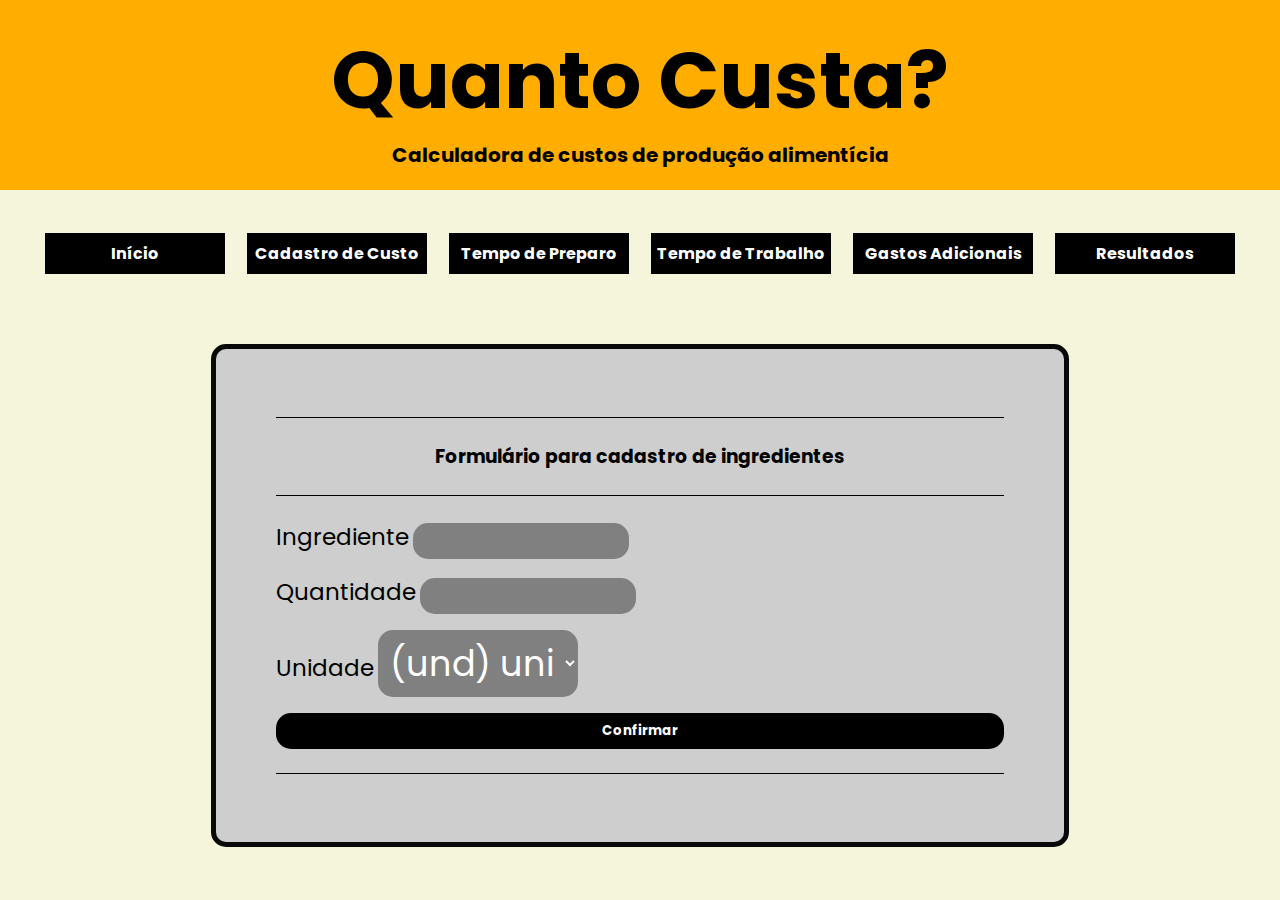
<file: index.html>
<!DOCTYPE html>
<html lang="pt-br">
    <head>
        <meta charset="UTF-8" />
        <meta name="viewport" content="width=device-width, initial-scale=1.0" />
        <title>Início-Quanto Custa?</title>
        <script src="./index.js"></script>
        <script src="./bd.js"></script>
        <script src="./calculos.js"></script>
        <link rel="preconnect" href="https://fonts.googleapis.com" />
        <link rel="preconnect" href="https://fonts.gstatic.com" crossorigin />
        <link
            href="https://fonts.googleapis.com/css2?family=Poppins:wght@300;700&display=swap"
            rel="stylesheet"
        />
        <link rel="stylesheet" href="style.css" />
    </head>

    <body>
        <header>
            <h1 class="title">Quanto Custa?</h1>
            <h2 class="sub-title">
                Calculadora de custos de produção alimentícia
            </h2>
        </header>
        <main>
            <div class="nav">
                <a class="button" href="./index.html">Início</a>
                <a class="button" href="./cadastroCusto.html"
                    >Cadastro de Custo</a
                >
                <a class="button" href="./tempoPreparo.html"
                    >Tempo de Preparo</a
                >
                <a class="button" href="./tempoTrabalho.html"
                    >Tempo de Trabalho</a
                >
                <a class="button" href="./gastoAdicionais.html"
                    >Gastos Adicionais</a
                >
                <a class="button" href="./resultado.html">Resultados</a>
            </div>
            <div class="container">
                <form onsubmit="return false">
                    <hr>
                    <h3>Formulário para cadastro de ingredientes</h3>
                    <hr>
                    <section class="section-group">
                        <label>Ingrediente</label>
                        <input type="text" id="ingrediente" required />
                    </section>
                    <section class="section-group">
                        <label>Quantidade</label>
                        <input type="number" id="quantidade" min="0" required />
                    </section>
                    <section class="section-group">
                        <label>Unidade</label>
                        <select id="unidade" required>
                            <option value="und">(und) unidade(s)</option>
                            <optgroup label="Volume">
                                <option value="l">(l) litro(s)</option>
                                <option value="ml">(ml) mililitro(s)</option>
                            </optgroup>
                            <optgroup label="Massa">
                                <option value="kg">(kg) quilograma(s)</option>
                                <option value="g">(g) grama(s)</option>
                                <option value="mg">(mg) miligrama(s)</option>
                            </optgroup>
                        </select>
                    </section>
                    <section class="section-group">
                        <input
                            class="button1"
                            type="submit"
                            value="Confirmar"
                            onclick="registraIngrediente()"
                        />
                    </section>
                    <hr>
                </form>
            </div>
        </main>
    </body>
</html>
</file>
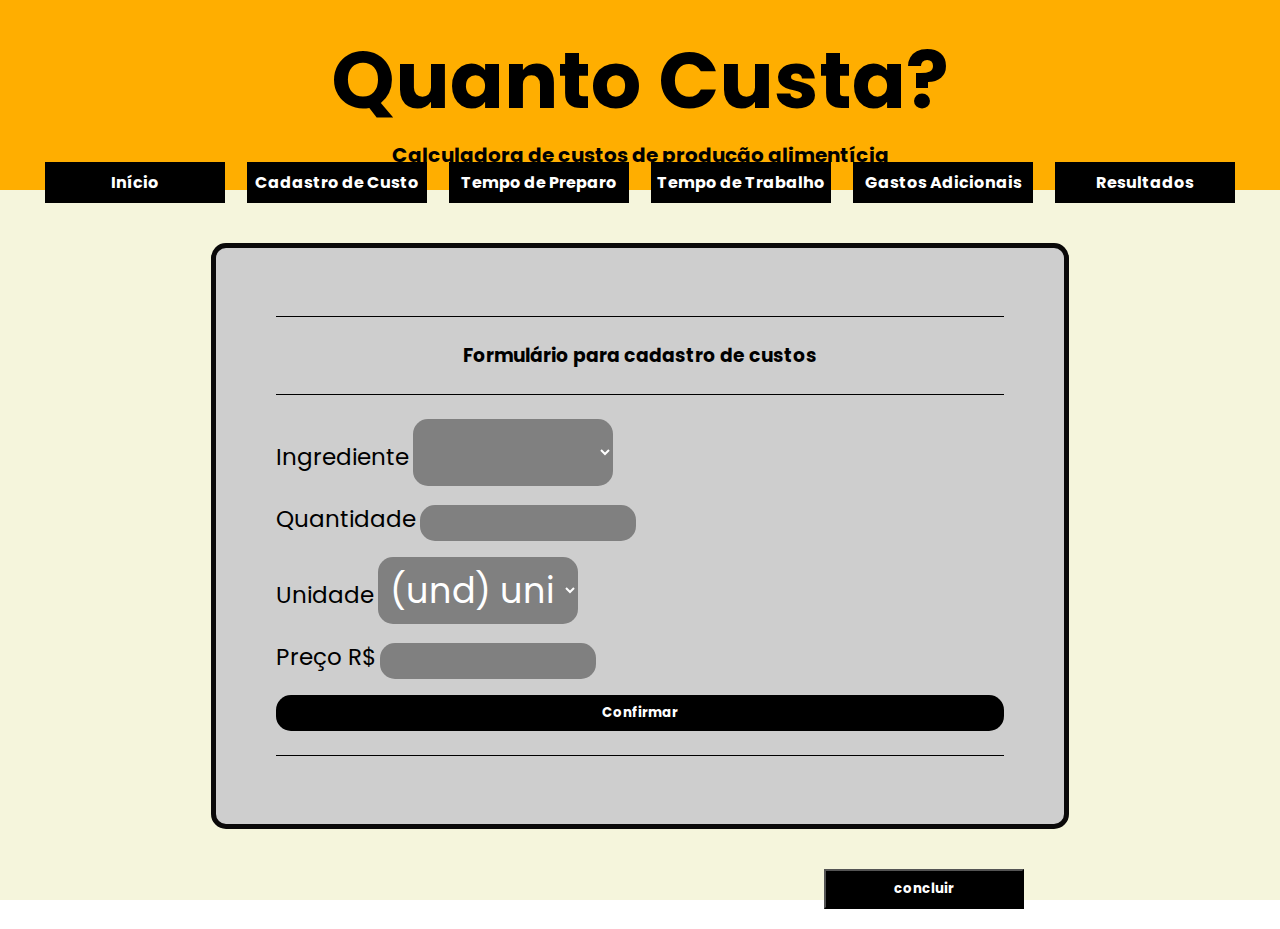
<file: cadastroCusto.html>
<!DOCTYPE html>
<html lang="pt-br">
    <head>
        <meta charset="UTF-8" />
        <meta name="viewport" content="width=device-width, initial-scale=1.0" />
        <script src="./index.js"></script>
        <script src="./bd.js"></script>
        <script src="calculos.js"></script>
        <script src="./itensReceitas.js"></script>
        <link rel="preconnect" href="https://fonts.googleapis.com" />
        <link rel="preconnect" href="https://fonts.gstatic.com" crossorigin />
        <link
            href="https://fonts.googleapis.com/css2?family=Poppins:wght@300;700&display=swap"
            rel="stylesheet"
        />
        <link rel="stylesheet" href="style.css" />
        <title>Cadastro de Custo-Quanto Custa?</title>
    </head>
    <body>
        <header>
            <h1 class="title">Quanto Custa?</h1>
            <h2 class="sub-title">
                Calculadora de custos de produção alimentícia
            </h2>
        </header>
        <main>
            <div class="nav">
                <a class="button" href="./index.html">Início</a>
                <a class="button" href="./cadastroCusto.html"
                    >Cadastro de Custo</a
                >
                <a class="button" href="./tempoPreparo.html"
                    >Tempo de Preparo</a
                >
                <a class="button" href="./tempoTrabalho.html"
                    >Tempo de Trabalho</a
                >
                <a class="button" href="./gastoAdicionais.html"
                    >Gastos Adicionais</a
                >
                <a class="button" href="./resultado.html">Resultados</a>
            </div>
            <div class="container">
                <form onsubmit="return false">
                    <hr>
                    <h3>Formulário para cadastro de custos</h3>
                    <hr>
                    <section class="section-group">
                        <label>Ingrediente</label>
                        <select id="lista-bd"></select>
                    </section>
                    <section class="section-group">
                        <label>Quantidade</label>
                        <input type="number" id="quantidade-compra" min="0" />
                    </section>
                    <section class="section-group">
                        <label>Unidade</label>
                        <select id="unidade-compra" required>
                            <option value="und">(und) unidade(s)</option>
                            <optgroup label="Volume">
                                <option value="l">(l) litro(s)</option>
                                <option value="ml">(ml) mililitro(s)</option>
                            </optgroup>
                            <optgroup label="Massa">
                                <option value="kg">(kg) quilograma(s)</option>
                                <option value="g">(g) grama(s)</option>
                                <option value="mg">(mg) miligrama(s)</option>
                            </optgroup>
                        </select>
                    </section>
                    <section class="section-group">
                        <label>Preço R$</label>
                        <input type="number" id="opcaoIngrediente" min="0" />
                    </section>
                    <section class="section-group">
                        <input
                            class="button1"
                            type="submit"
                            value="Confirmar"
                            onclick="registraPreco()"
                        />
                    </section>
                    <hr>
                </form>
                <div class="concluir">
                <button class="button2" onclick="calculo()">concluir</button>
            </div>
            </div>
        </main>
    </body>
</html>
</file>
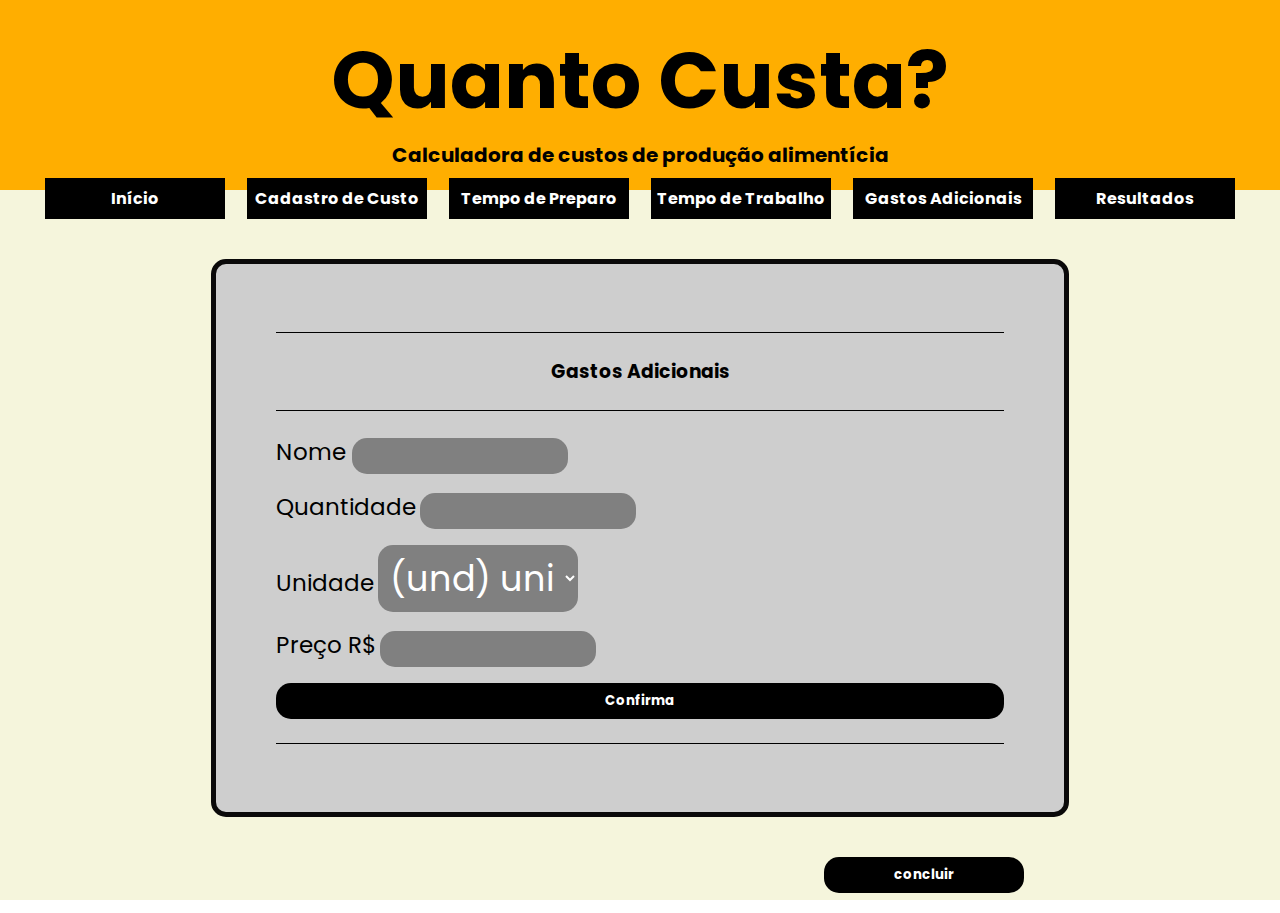
<file: gastoAdicionais.html>
<!DOCTYPE html>
<html lang="pt-br">
    <head>
        <meta charset="UTF-8" />
        <meta name="viewport" content="width=device-width, initial-scale=1.0" />
        <title>Gastos Adicionais-Quanto Custa?</title>
        <link rel="preconnect" href="https://fonts.googleapis.com" />
        <link rel="preconnect" href="https://fonts.gstatic.com" crossorigin />
        <link
            href="https://fonts.googleapis.com/css2?family=Poppins:wght@300;700&display=swap"
            rel="stylesheet"
        />
        <link rel="stylesheet" href="style.css" />
    </head>
    <body>
        <header>
            <h1 class="title">Quanto Custa?</h1>
            <h2 class="sub-title">
                Calculadora de custos de produção alimentícia
            </h2>
        </header>
        <main>
            <div class="nav">
                <a class="button" href="./index.html">Início</a>
                <a class="button" href="./cadastroCusto.html"
                    >Cadastro de Custo</a
                >
                <a class="button" href="./tempoPreparo.html"
                    >Tempo de Preparo</a
                >
                <a class="button" href="./tempoTrabalho.html"
                    >Tempo de Trabalho</a
                >
                <a class="button" href="./gastoAdicionais.html"
                    >Gastos Adicionais</a
                >
                <a class="button" href="./resultado.html">Resultados</a>
            </div>
            <div class="container">
                <form onsubmit="return false">
                    <hr>
                    <h3>Gastos Adicionais</h3>
                    <hr>
                    <section class="section-group">
                        <label>Nome </label>
                        <input type="text" id="nomeCustoAdicional" />
                    </section>
                    <section class="section-group">
                        <label>Quantidade</label>
                        <input type="number" id="quantidadenovoGasto" min="0" />
                    </section>
                    <section class="section-group">
                        <label>Unidade</label>
                        <select id="unidadeGA" required>
                            <option value="und">(und) unidade(s)</option>
                            <optgroup label="Volume">
                                <option value="l">(l) litro(s)</option>
                                <option value="ml">(ml) mililitro(s)</option>
                            </optgroup>
                            <optgroup label="Massa">
                                <option value="kg">(kg) quilograma(s)</option>
                                <option value="g">(g) grama(s)</option>
                                <option value="mg">(mg) miligrama(s)</option>
                            </optgroup>
                        </select>
                    </section>
                    <section class="section-group">
                        <label> Preço R$</label>
                        <input type="number" id="valorGastoAdicional" />
                    </section>
                    <section class="section-group">
                        <input
                            class="button1"
                            type="submit"
                            value="Confirma"
                            onclick="registraNovoCusto()"
                        />
                    </section>
                    <hr>
                </form>
                <div class="custoTotal" id="custoTotal"></div>
                <div class="concluir">
                    <input
                        class="button2"
                        type="button"
                        onclick="atualizaPrecoTotal()"
                        value="concluir"
                    />
                </div>
            </div>
        </main>
    </body>
</html>
</file>
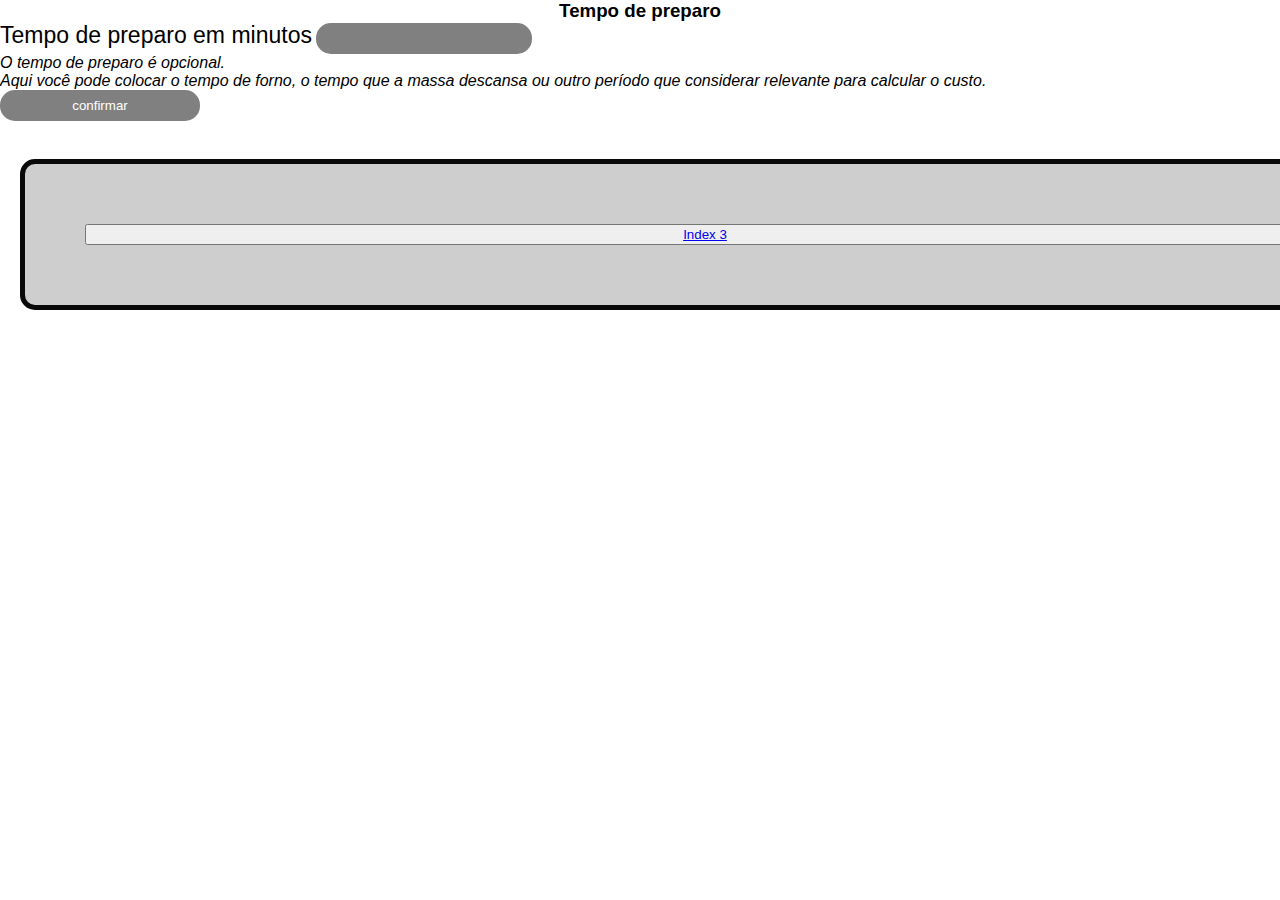
<file: index2.html>
<!DOCTYPE html>
<html lang="en">
<head>
    <meta charset="UTF-8">
    <meta http-equiv="X-UA-Compatible" content="IE=edge">
    <meta name="viewport" content="width=device-width, initial-scale=1.0">
    <title>Document</title>
    <link rel="stylesheet" href="style.css" />
</head>
<body><h3>Tempo de preparo </h3>

    <label>Tempo de preparo em minutos</label>
    <input type="text" id="tempoDePreparo" /></br>

    <p><i> O tempo de preparo é opcional. <br> Aqui você pode colocar o tempo de forno, o tempo que a massa descansa
            ou outro período que considerar relevante para calcular o custo.</i></p>
    <p id="resultadoTempo"></p>
    <input type="submit" value="confirmar" onclick="registraTempoDePreparo()" /> 
</form>
<br /><br />
<form onsubmit="return false">
    <button><a href="./index3.html">Index 3</a></button>
</body>
</html>
</file>
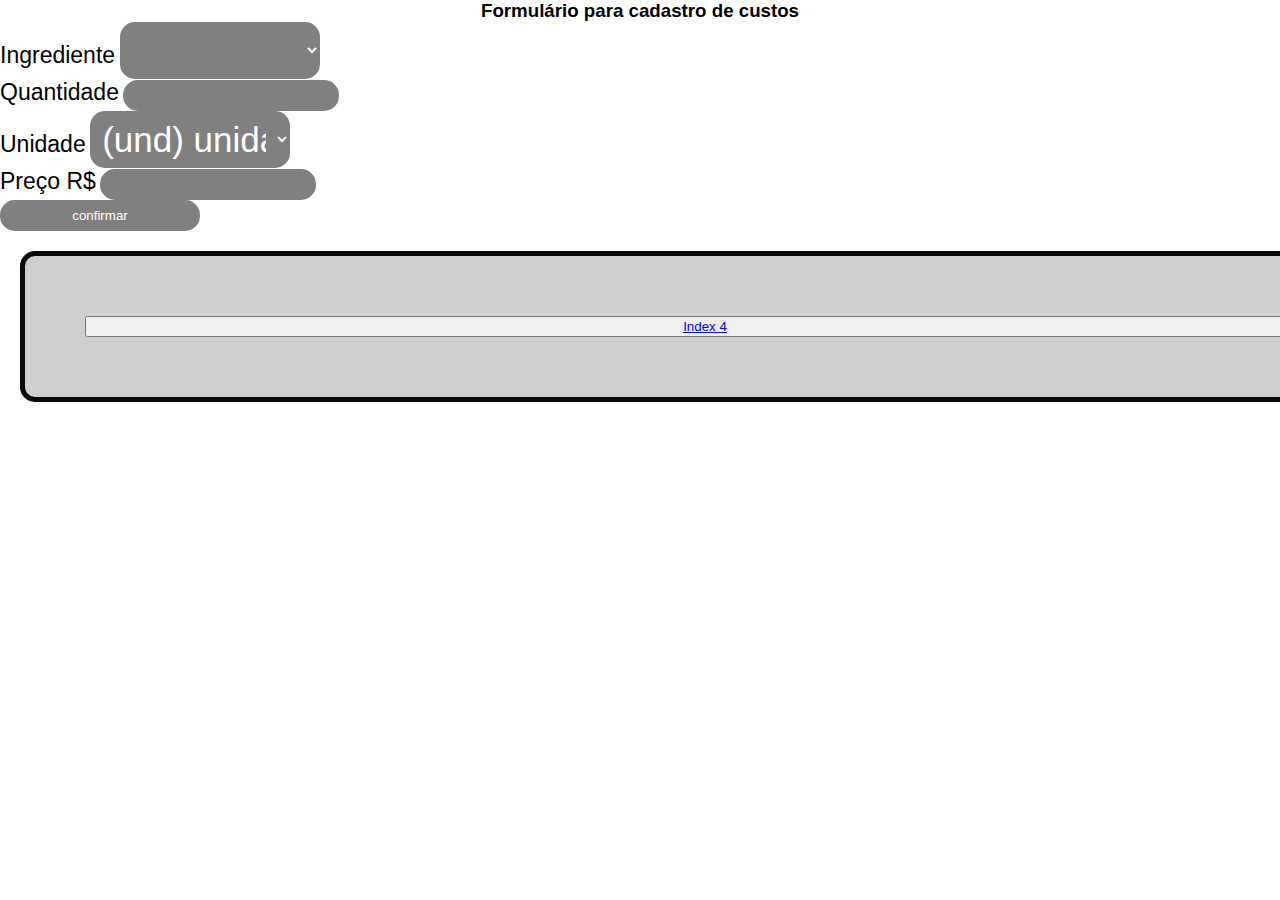
<file: index3.html>
<!DOCTYPE html>
<html lang="en">
<head>
    <meta charset="UTF-8">
    <meta http-equiv="X-UA-Compatible" content="IE=edge">
    <meta name="viewport" content="width=device-width, initial-scale=1.0">
    <title>Document</title>
    <link rel="stylesheet" href="style.css" />
</head>
<body>
    <h3>Formulário para cadastro de custos</h3>
        <label>Ingrediente</label>
        <select id="opcaoIngrediente"></select><br />
        <label>Quantidade</label>
        <input type="number" id="quantidade-compra" min="0" /> <br />
        <label>Unidade</label>
        <select id="unidade-compra" required>
            <option value="und">(und) unidade(s)</option>
            <optgroup label="Volume">
                <option value="l">(l) litro(s)</option>
                <option value="ml">(ml) mililitro(s)</option>
            </optgroup>
            <optgroup label="Massa">
                <option value="kg">(kg) quilograma(s)</option>
                <option value="g">(g) grama(s)</option>
                <option value="mg">(mg) miligrama(s)</option>
            </optgroup>
        </select><br>
        <label>Preço R$</label>
        <input type="number" id="preco-compra" min="0" /> <br />
        <input type="submit" value="confirmar" onclick="registraPreco()" /> 
    </form>
    <br>
    <form onsubmit="return false"><button><a href="./index4.html">Index 4</a></button>
</body>
</html>
</file>
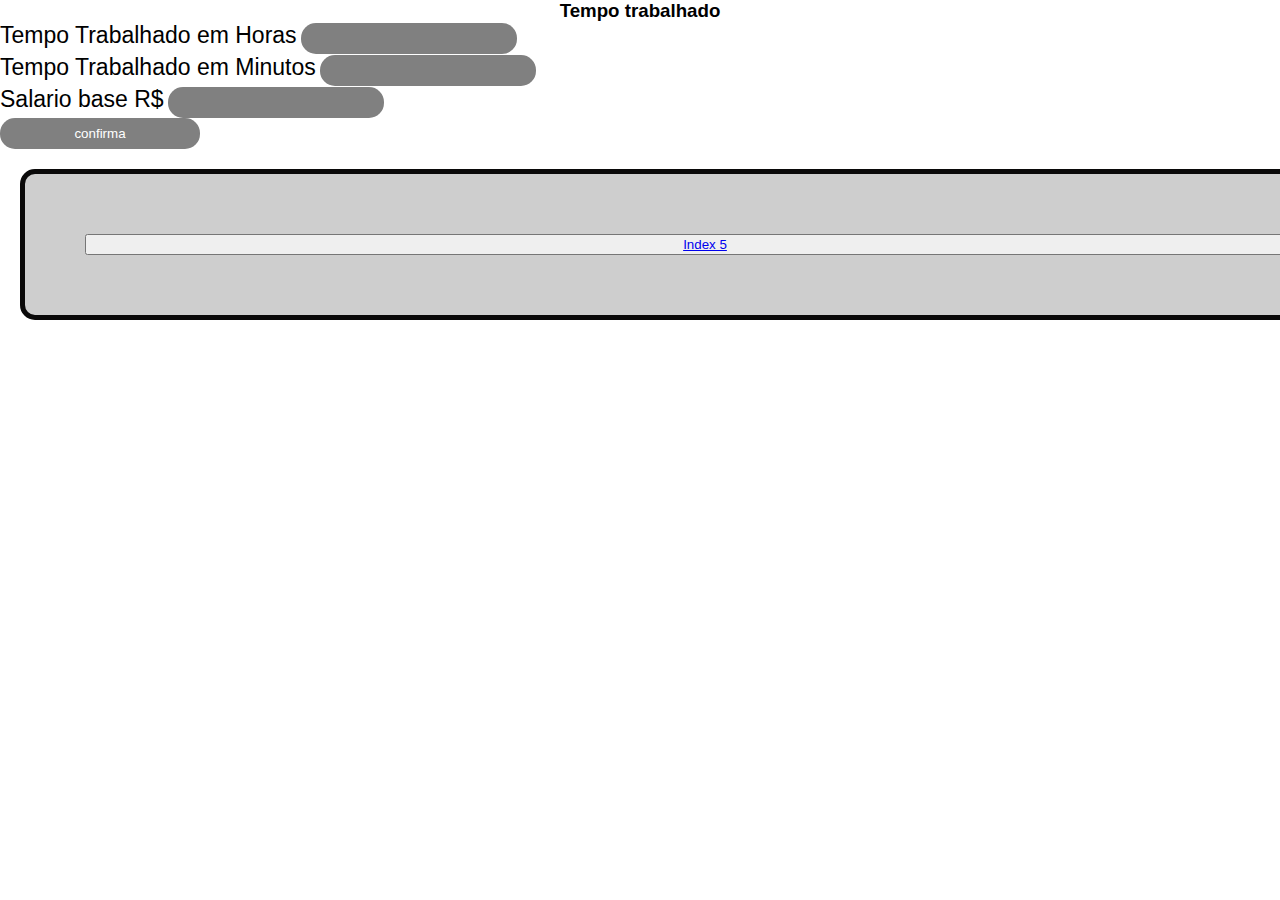
<file: index4.html>
<!DOCTYPE html>
<html lang="en">
<head>
    <meta charset="UTF-8">
    <meta http-equiv="X-UA-Compatible" content="IE=edge">
    <meta name="viewport" content="width=device-width, initial-scale=1.0">
    <title>Document</title>
    <link rel="stylesheet" href="style.css" />
</head>
<body>
    <h3> Tempo trabalhado </h3>
        <label> Tempo Trabalhado em Horas</label>
        <input type="number" id="quantidade-tempo-trabalho-horas" /> <br />
        <label> Tempo Trabalhado em Minutos</label>
        <input type="number" id="quantidade-tempo-trabalho-minutos" /> <br />
        <label>Salario base R$</label>
        <input type="number" id="salario-base" /> <br />
        <input type="submit" value="confirma" onclick="registraTempoSalario()" /> 

    </form>
    <form onsubmit="return false"><button><a href="./index5.html">Index 5</a></button>
</body>
</html>
</file>
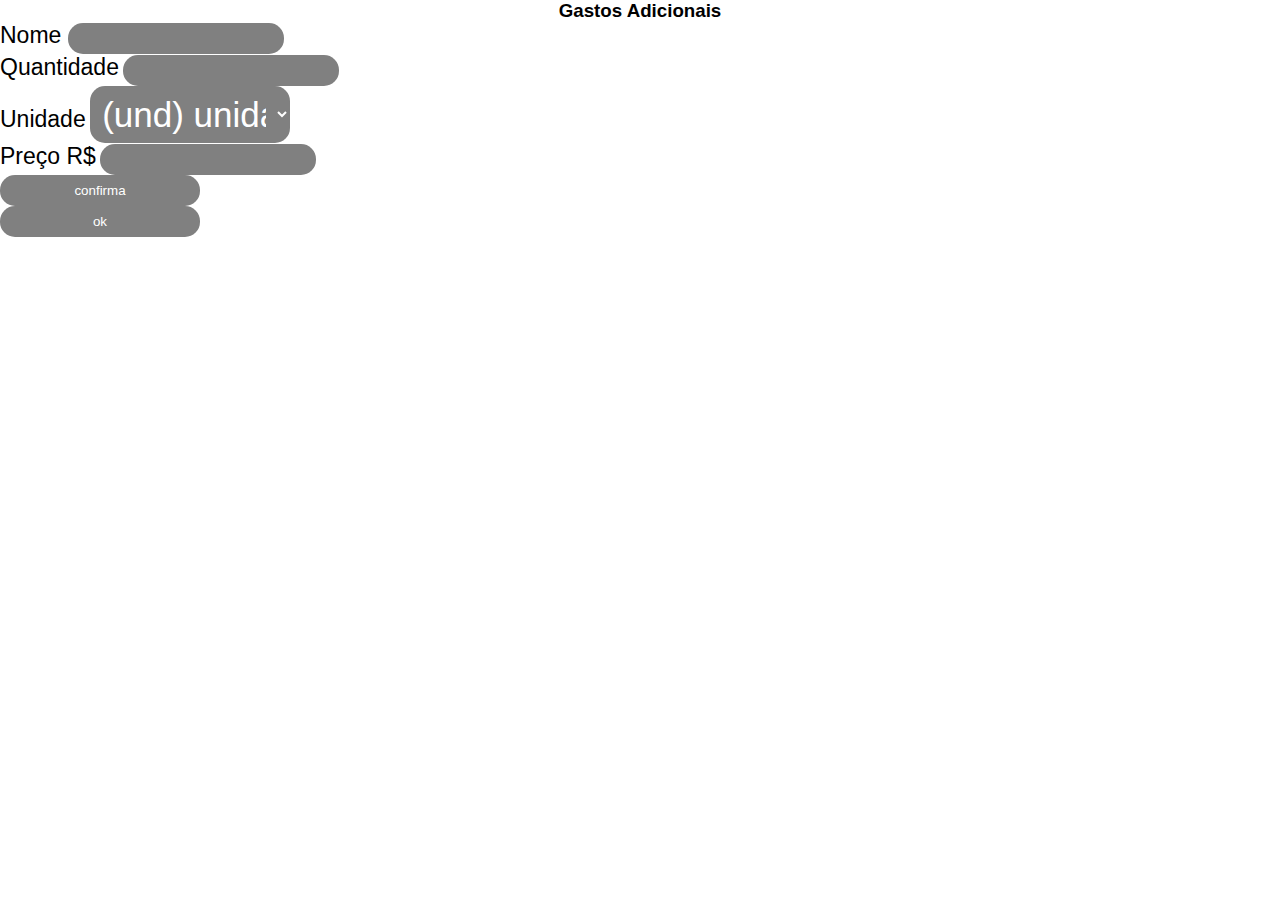
<file: index5.html>
<!DOCTYPE html>
<html lang="en">
<head>
    <meta charset="UTF-8">
    <meta http-equiv="X-UA-Compatible" content="IE=edge">
    <meta name="viewport" content="width=device-width, initial-scale=1.0">
    <title>Document</title>
    <link rel="stylesheet" href="style.css" />
</head>
<body>
     
    <h3>Gastos Adicionais</h3>
    <label>Nome </label>
    <input type="text" id="nomeCustoAdicional" /> <br />
    <label>Quantidade</label>
    <input type="number" id="quantidadenovoGasto" min="0" /> <br />
    <label>Unidade</label>
    <select id="unidadeGA" required>
        <option value="und">(und) unidade(s)</option>
        <optgroup label="Volume">
            <option value="l">(l) litro(s)</option>
            <option value="ml">(ml) mililitro(s)</option>
        </optgroup>
        <optgroup label="Massa">
            <option value="kg">(kg) quilograma(s)</option>
            <option value="g">(g) grama(s)</option>
            <option value="mg">(mg) miligrama(s)</option>
        </optgroup>
    </select><br>
    <label> Preço R$</label>
    <input type="number" id="valorGastoAdicional" /> <br />
    <input type="submit" value="confirma" onclick="registraNovoCusto()">


</form>
<div class="custoTotal" id="custoTotal"></div>
<input type="button" onclick="atualizaPrecoTotal()" value="ok">
</body>
</html>
</file>
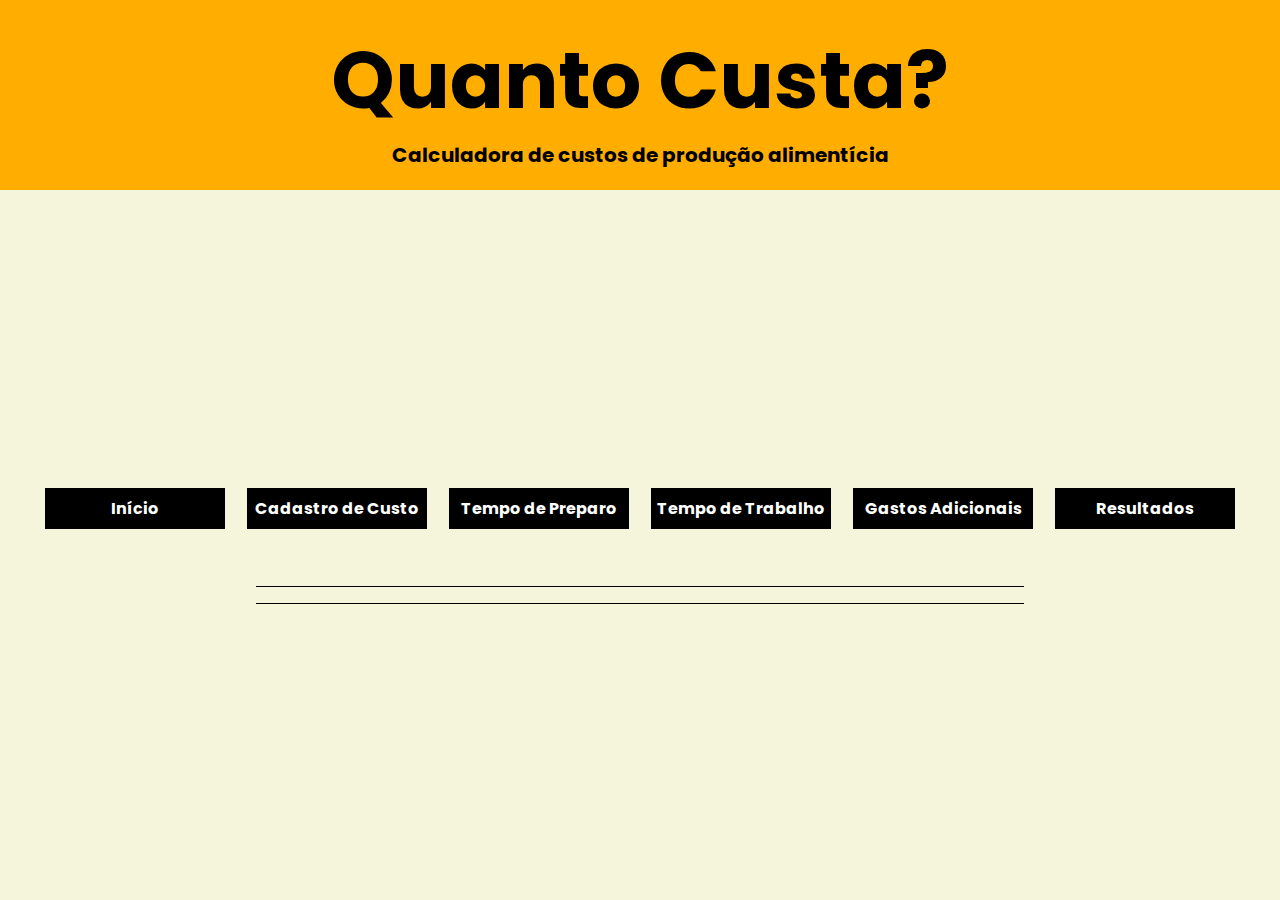
<file: resultado.html>
<!DOCTYPE html>
<html lang="pt-br">
    <head>
        <meta charset="UTF-8" />
        <meta name="viewport" content="width=device-width, initial-scale=1.0" />
        <title>Resultado-Quanto Custa?</title>
        <script src="./index.js"></script>
        <script src="./bd.js"></script>
        <link rel="preconnect" href="https://fonts.googleapis.com" />
        <link rel="preconnect" href="https://fonts.gstatic.com" crossorigin />
        <link
            href="https://fonts.googleapis.com/css2?family=Poppins:wght@300;700&display=swap"
            rel="stylesheet"
        />
        <link rel="stylesheet" href="style.css" />
    </head>
    <body>
        <header>
            <h1 class="title">Quanto Custa?</h1>
            <h2 class="sub-title">
                Calculadora de custos de produção alimentícia
            </h2>
        </header>
        <main>
            <div class="nav">
                <a class="button" href="./index.html">Início</a>
                <a class="button" href="./cadastroCusto.html"
                    >Cadastro de Custo</a
                >
                <a class="button" href="./tempoPreparo.html"
                    >Tempo de Preparo</a
                >
                <a class="button" href="./tempoTrabalho.html"
                    >Tempo de Trabalho</a
                >
                <a class="button" href="./gastoAdicionais.html"
                    >Gastos Adicionais</a
                >
                <a class="button" href="./resultado.html">Resultados</a>
            </div>
            <div class="container">
                <hr>
                <section class="section-group">
                    
                </section>
                <hr>
            </div>
        </main>
    </body>
</html>
</file>
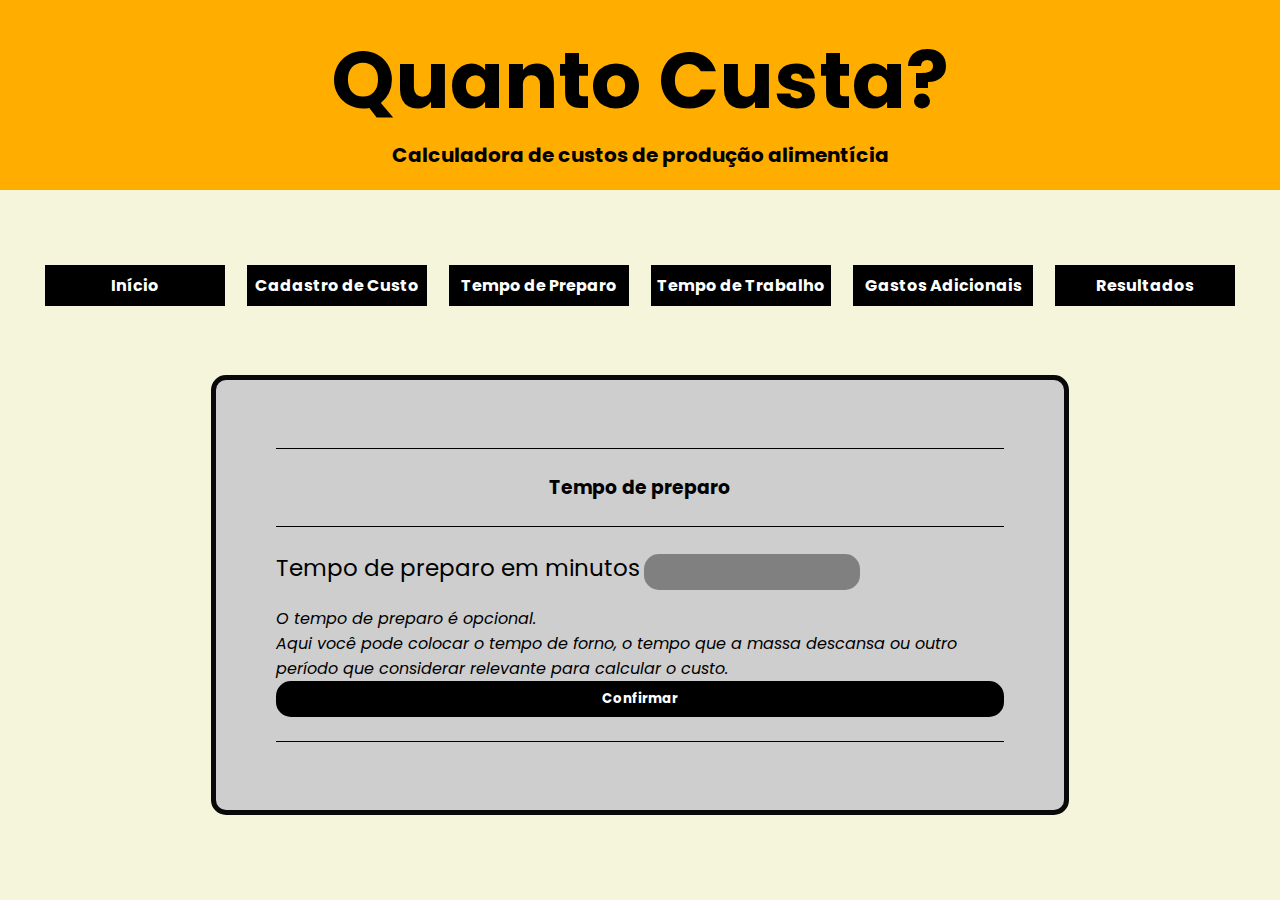
<file: tempoPreparo.html>
<!DOCTYPE html>
<html lang="pt-br">
    <head>
        <meta charset="UTF-8" />
        <meta name="viewport" content="width=device-width, initial-scale=1.0" />
        <title>Tempo de Preparo-Quanto Custa?</title>
        <link rel="preconnect" href="https://fonts.googleapis.com" />
        <link rel="preconnect" href="https://fonts.gstatic.com" crossorigin />
        <link
            href="https://fonts.googleapis.com/css2?family=Poppins:wght@300;700&display=swap"
            rel="stylesheet"
        />
        <link rel="stylesheet" href="style.css" />
    </head>
    <body>
        <header>
            <h1 class="title">Quanto Custa?</h1>
            <h2 class="sub-title">
                Calculadora de custos de produção alimentícia
            </h2>
        </header>
        <main>
            <div class="nav">
                <a class="button" href="./index.html">Início</a>
                <a class="button" href="./cadastroCusto.html"
                    >Cadastro de Custo</a
                >
                <a class="button" href="./tempoPreparo.html"
                    >Tempo de Preparo</a
                >
                <a class="button" href="./tempoTrabalho.html"
                    >Tempo de Trabalho</a
                >
                <a class="button" href="./gastoAdicionais.html"
                    >Gastos Adicionais</a
                >
                <a class="button" href="./resultado.html">Resultados</a>
            </div>
            <div class="container">
                <form onsubmit="return false">
                    <hr>
                    <h3>Tempo de preparo</h3>
                    <hr>
                    <section class="section-group">
                        <label>Tempo de preparo em minutos</label>
                        <input type="text" id="tempoDePreparo" />
                    </section>
                    <section class="section-group">
                        <p>
                            <i>
                                O tempo de preparo é opcional. <br />
                                Aqui você pode colocar o tempo de forno, o tempo
                                que a massa descansa ou outro período que
                                considerar relevante para calcular o custo.</i
                            >
                        </p>
                        <p id="resultadoTempo"></p>
                        <input
                            class="button1"
                            type="submit"
                            value="Confirmar"
                            onclick="registraTempoDePreparo()"
                        />
                    </section>
                    <hr>
                </form>
            </div>
        </main>
    </body>
</html>
</file>
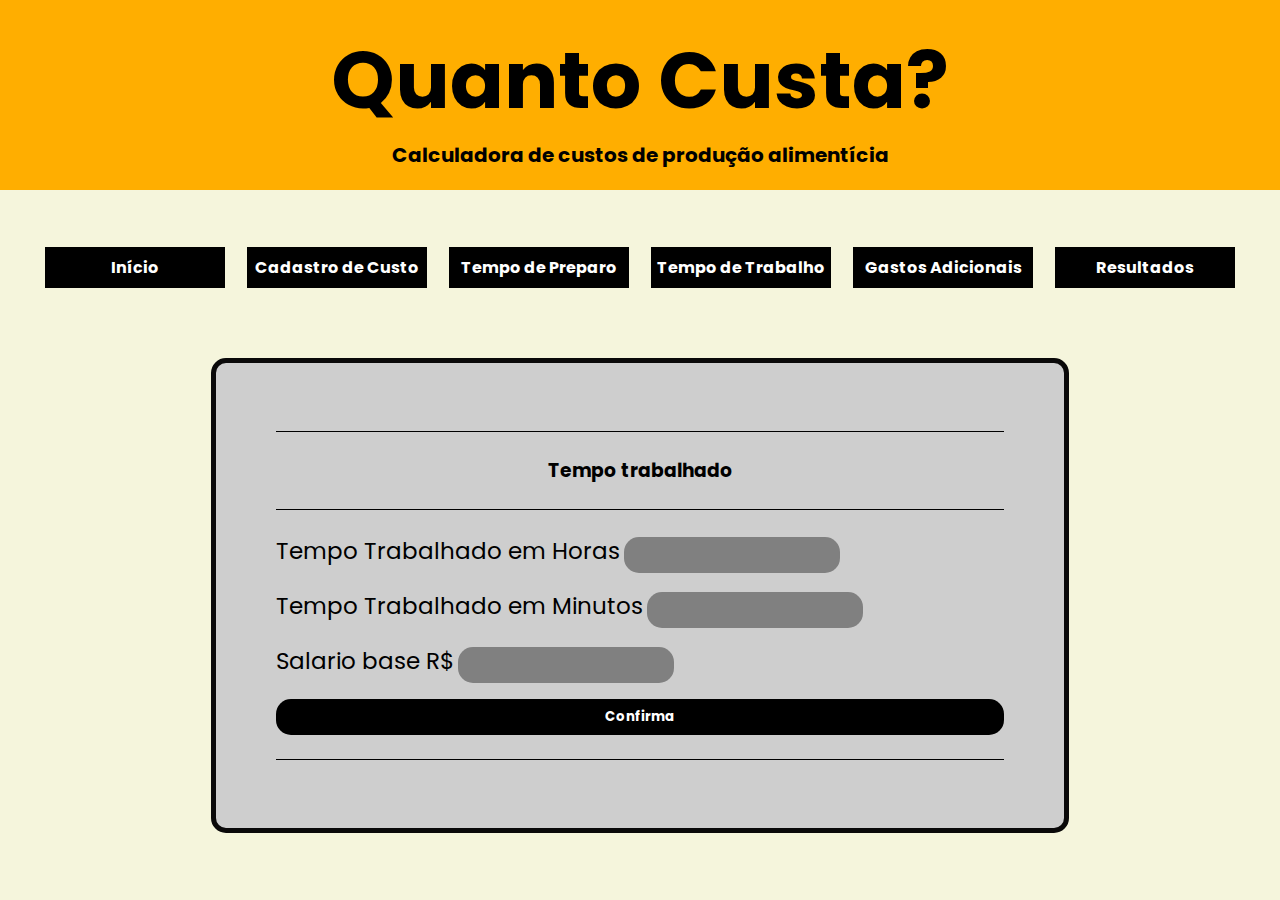
<file: tempoTrabalho.html>
<!DOCTYPE html>
<html lang="pt-br">
    <head>
        <meta charset="UTF-8" />
        <meta name="viewport" content="width=device-width, initial-scale=1.0" />
        <title>Tempo de Trabalho-Quanto Custa?</title>
        <link rel="preconnect" href="https://fonts.googleapis.com" />
        <link rel="preconnect" href="https://fonts.gstatic.com" crossorigin />
        <link
            href="https://fonts.googleapis.com/css2?family=Poppins:wght@300;700&display=swap"
            rel="stylesheet"
        />
        <link rel="stylesheet" href="style.css" />
    </head>
    <body>
        <header>
            <h1 class="title">Quanto Custa?</h1>
            <h2 class="sub-title">
                Calculadora de custos de produção alimentícia
            </h2>
        </header>
        <main>
            <div class="nav">
                <a class="button" href="./index.html">Início</a>
                <a class="button" href="./cadastroCusto.html"
                    >Cadastro de Custo</a
                >
                <a class="button" href="./tempoPreparo.html"
                    >Tempo de Preparo</a
                >
                <a class="button" href="./tempoTrabalho.html"
                    >Tempo de Trabalho</a
                >
                <a class="button" href="./gastoAdicionais.html"
                    >Gastos Adicionais</a
                >
                <a class="button" href="./resultado.html">Resultados</a>
            </div>
            <div class="container">
                <form onsubmit="return false">
                    <hr>
                    <h3>Tempo trabalhado</h3>
                    <hr>
                    <section class="section-group">
                        <label> Tempo Trabalhado em Horas</label>
                        <input
                            type="number"
                            id="quantidade-tempo-trabalho-horas"
                        />
                    </section>
                    <section class="section-group">
                        <label> Tempo Trabalhado em Minutos</label>
                        <input
                            type="number"
                            id="quantidade-tempo-trabalho-minutos"
                        />
                    </section>
                    <section class="section-group">
                        <label>Salario base R$</label>
                        <input type="number" id="salario-base" />
                    </section>
                    <section class="section-group">
                        <input
                            class="button1"
                            type="submit"
                            value="Confirma"
                            onclick="registraTempoSalario()"
                        />
                    </section>
                    <hr>
                </form>
            </div>
        </main>
    </body>
</html>
</file>
<file: style.css>
*{
    margin: 0;
    font-family: 'Poppins', sans-serif;
}

header {
    width: calc(100% - 40px);
    background: rgb(255, 174, 0);
    height: 150px;
    display: flex;
    justify-content: space-between;
    flex-direction: column;
    align-items: center;
    padding: 20px;
    color: rgb(0, 0, 0);
}
header h1 {
    font-size: 80px;
}
header h2 {
    font-size: 20px;
}
h3 {
    display: flex;
    justify-content: center;

    margin-top: 0px;
}
h4 {
    border-radius: 20px;
    font-size: medium;
    display: flex;
    justify-content: center;
    border: 3.5px solid;
    font-family: "Libre Baskerville", serif;
}
main {
    display: flex;
    justify-content: center;
    font-family: "Libre Baskerville", serif;
    font-family: "Rye", cursive;
}
form {
    margin: 20px;
    padding: 20px;
    background-color: #c0ebd9;
    border-radius: 15px;
    border: solid 5px #0a0909;
}
input {
    border-radius: 15px;
}
select {
    border-radius: 15px;
    font-size: 35px;
}
hr {
border: none;
width: 100%;
height: 1px;
background: #000000;
margin: 8px 0;
}
label {
    font-size: 23px;
}
input, select {
    padding: 8px;
    width: 200px;
    border: none;
    background-color: gray;
    color: white;
    cursor: pointer;
}
input:focus {
    outline: none;
}
main {
    background-color: beige;
    width: 100%;
    height: calc(100vh - 190px);
    display: flex;
    flex-direction: column;
    align-items: center;
}
.container {
    display: flex;
    align-items: center;
    justify-content: center;
    padding: 20px;
    width: 60%;
    flex-direction: column;
}
form {
    background-color: rgb(206, 206, 206);
    width: calc(100% - 40px);
    padding: 60px;
    display: flex;
    gap: 16px;
    flex-direction: column;
}
.nav {
    gap: 22px;
    width: 100%;
    height: 100px;
    display: flex;
    justify-content: center;
    align-items: center;
}
.button {
    width: 180px;
    text-align: center;
    font-weight: 700;
    padding: 8px 0;
    background-color: black;
    text-decoration: none;
    color: white;
}
.button1 {
    width: 100%;
    text-align: center;
    font-weight: 700;
    padding: 8px 0;
    background-color: black;
    text-decoration: none;
    color: white;
}
.button2 {
    margin-top: 20px;
    width: 200px;
    text-align: center;
    font-weight: 700;
    padding: 8px 0;
    background-color: black;
    text-decoration: none;
    color: white;
}
.concluir {
    width: 100%;
    display: flex;
    justify-content: flex-end;
}
.button:hover, .button1:hover, .button2:hover {
    background: rgba(0, 0, 0, 0.6);
}
</file>
